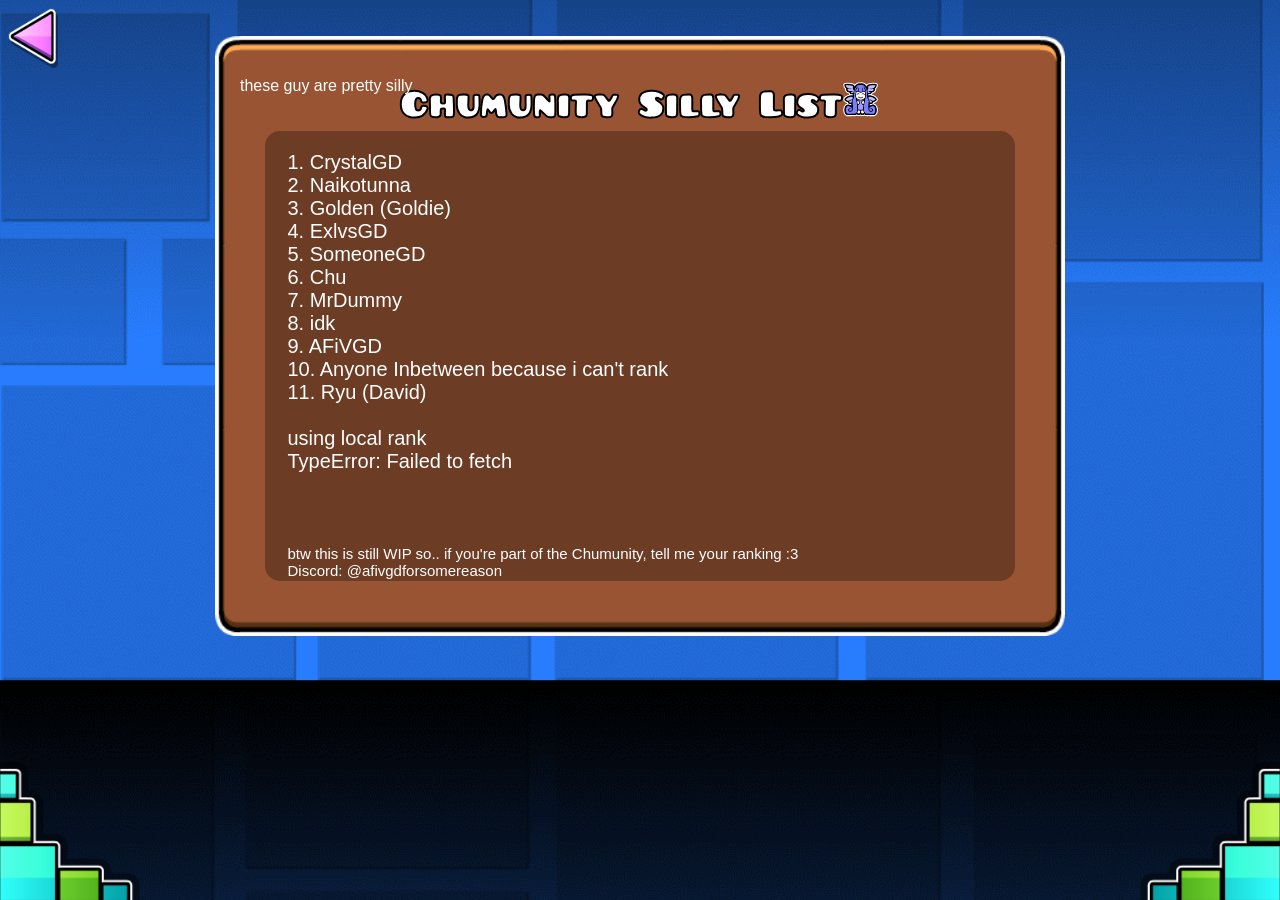
<file: pages/oldsillylist.html>
<!DOCTYPE html>
<html>
    <head>
        <title>Chumunity Silly List</title>
        <link rel="icon" type="image/jpg" href="../assets/image/chumunity_silly_list.png">
    </head>
    <body>
        <a href="../index.html"><img src="../assets/image/arrow_left.png" style="width: 50px;"></a>
        <div class="main-div">
            <p class="div-title">Chumunity Silly List<img style="width: 35px;" alt="Chu Icon" src="../assets/image/chu_icon.png"></p>
            <p style="font-family: Helvetica, sans-serif; -webkit-text-stroke: 0px white; position: absolute; top: 0%; left: 0%; transform: translate(0%, 0%);">these guy are pretty silly</p>
            <div class="inside-div">
                <p id="p-rank" class="p-rank">Loading...</p>
                <p class="bottom-p">btw this is still WIP so.. if you're part of the Chumunity, tell me your ranking :3<br>Discord: @afivgdforsomereason</p>

                <p class="top-p" style="visibility: hidden;">
                    top 3 lowk all furries lmao :3
                </p>
            </div>
        </div>
        <img src="../assets/image/corner_bottom_left.png" style="width: 140px; height: auto; position: absolute; left: 0%; top: 100%; transform: translate(0%, -100%);">
        <img src="../assets/image/corner_bottom_right.png" style="width: 140px; height: auto; position: absolute; left: 100%; top: 100%; transform: translate(-100%, -100%);">
        <style>
            @font-face {
                font-family: 'Pusab';
                src: url('../assets/fonts/PUSAB.otf') format('opentype');
                font-weight: normal;
                font-style: normal;
            }

            body {
                background-image: url("../assets/image/gd_bg.png");
                background-size: cover;
                background-position: center;
                background-blend-mode: multiply; 
                background-color: #287dff; 
            }

            .main-div {
                font-family: 'Pusab', sans-serif;
                color: white;
                -webkit-text-stroke: 2px black;

                border-width: 25px;
                border-style: solid;
                border-radius: 30px;
                background-color: #995533;
                border-image: url("../assets/image/square01.png") 12% round;

                width: 800px;
                height: 550px;
                position: absolute;
                top: 4%;
                left: 50%;
                transform: translate(-50%, 0%);
            }

            .inside-div {
                font-family: Helvetica, sans-serif;
                color: white;
                font-size: 20px;
                -webkit-text-stroke: 0px;
                background-color: #6c3c25;
                border-radius: 15px;
                position: absolute;
                top: 70px;
                left: 50%;
                transform: translate(-50%, 0%);
                width: 750px;
                height: 450px;
            }

            .div-title {
                font-size: 40px;
                width: 480px;
                position: absolute;
                top: 0%;
                left: 50%;
                transform: translate(-50%, -50%);
            }

            .p-rank {
                position: absolute;
                top: 0%;
                left: 3%;
                transform: translate(0%, 0%);
            }

            .bottom-p {
                font-size: 15px;
                position: absolute;
                top: 100%;
                left: 3%;
                transform: translate(0%, -150%);
            }

            .top-p {
                font-size: 10px;
                width: 130px;
                position: absolute;
                top: 0%;
                left: 100%;
                transform: translate(-100%, 0%);
            }

            /*.footer {
                /*background-image: url("../assets/image/gd_ground.png");
                background-blend-mode: multiply;
                background-color: #0066ff;
                background-repeat: repeat-x;
                height: 113px;
                position: absolute;
                top: 100%;
                left: 50%;
                transform: translate(-50%, 0%);
            }*/
        </style>
        <script>
                    /*const footer = document.getElementById("footer");
                    footer.style.width = document.body.style.width;
                    console.log(footer.style.width);
                    console.log(document.body.style.width);*/

                    /* W Gemini lowk. uh... ignore this comment i did NOT vibe coded this trust m-
                    
                    const url = '"https://gheomhetrys.ps.fhgdps.com/getCSL.php"';

                    fetch(url, {
                        method: 'GET'
                    })
                    .then(res => res.json())
                    .then(data => {
                        const p = document.getElementById("p-rank");
                        let html = "";
                        for (const [rank, name] of Object.entries(data)) {
                            html += `${rank}. ${name}<br>`;
                        }
                        p.innerHTML = html;
                    })
                    .catch(err => {
                        console.error("it cant load those list rank son:", err)
                        const p = document.getElementById("p-rank");
                        p.innerHTML = "<cr>failed to load rankings<br>err: " + err;
                        p.style.color = 'red';
                    });

                    fetch("https://gheomhetrys.ps.fhgdps.com/getGJLevels21.php", {
                        method: 'POST'
                    })
                    .then(data => {
                        console.log(data);
                    })
                    
                    
        <div class="footer" id="footer">
            <img src="../assets/image/floor_line.png" style="position: absolute; left: 50%; transform: translate(-50%, -450%); mix-blend-mode: lighten;">
            <img src="../assets/image/gd_ground.png" style="background-color: #0066ff; background-blend-mode: multiply;">
        </div>*/

                    let localDict = {
                        "1": "CrystalGD",
                        "2": "Naikotunna",
                        "3": "Golden (Goldie)",
                        "4": "ExlvsGD",
                        "5": "SomeoneGD",
                        "6": "Chu",
                        "7": "MrDummy",
                        "8": "idk",
                        "9": "AFiVGD",
                        "10": "Anyone Inbetween because i can't rank",
                        "11": "Ryu (David)"
                    }
                    
                    /*updateList(listDict);*/

                     // all those shit upthere, ARE USELESS. L GEMINI WASTING MY FUCKING TIME
                    
                    fetch("https://raw.githubusercontent.com/afivgd-svg/Very-Trusty-GD-Site/refs/heads/main/ranks.json").then(res => res.json()).then(data => {
                        updateList(data, true);
                    }).catch(err => {
                        console.error("failed to load rankings:", err)
                        const p = document.getElementById("p-rank");
                        p.innerHTML = "";
                        updateList(localDict, false);
                        p.innerHTML += `<br>using local rank<br>${err}`;
                    });

                    function updateList(dict, clear_text) {
                        const p = document.getElementById("p-rank");
                        let html = "";
                        for (const [rank, name] of Object.entries(dict)) {
                            html += `${rank}.  ${name}<br>`;
                        }
                        if (clear_text) p.innerHTML = html;
                        else p.innerHTML += html;
                        //p.style.visibility = "hidden";
                    }
        </script>
    </body>
</html>
</file>
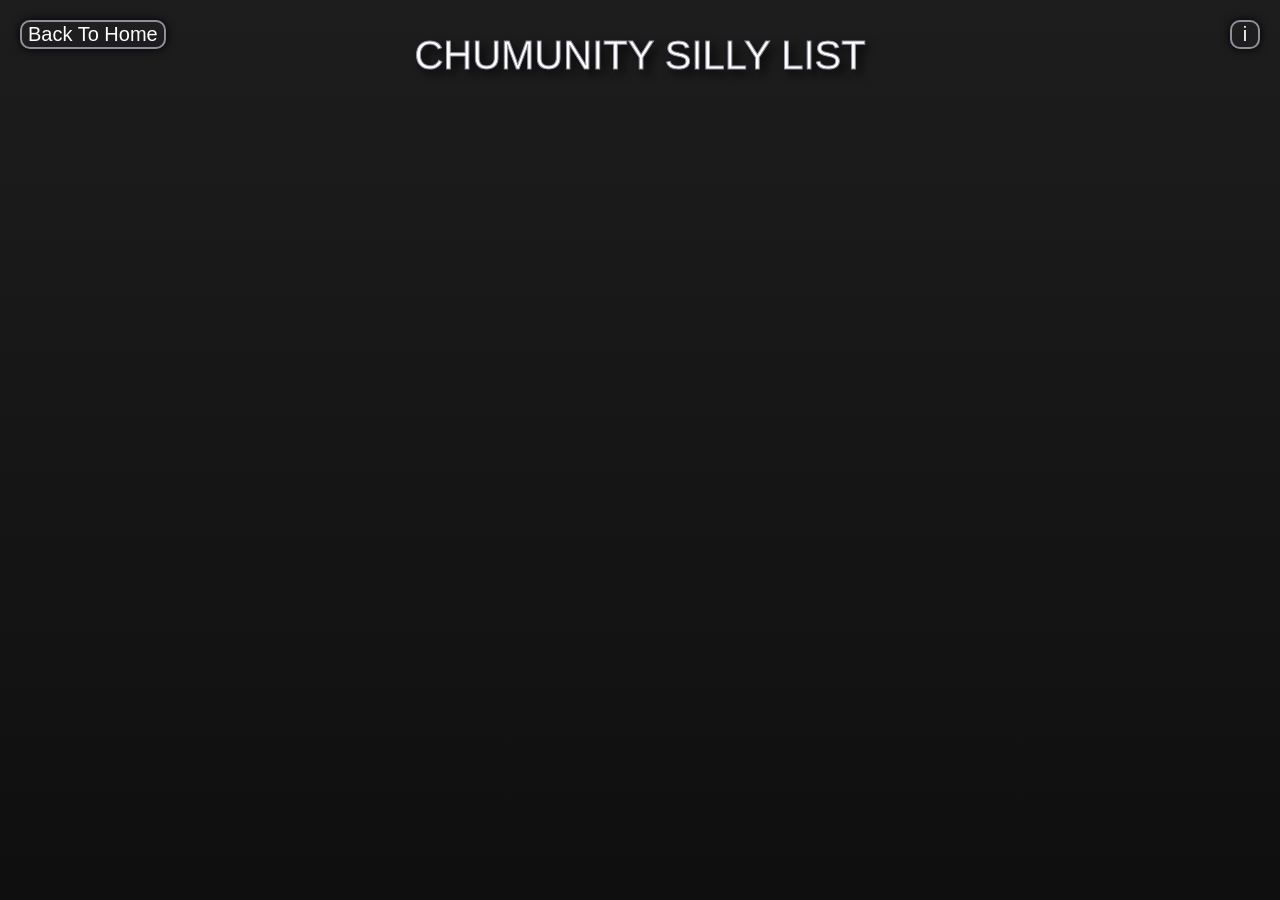
<file: pages/sillylist.html>
<!DOCTYPE html>
<html lang="en">
    <head>
        <!-- dont know i can make comments in html. lowk fire. -->
        <!-- plss dont judge me because of this TERRIBLE cowde. idk this looks terrible to me -->
        <meta charset="UTF-8">
        <meta name="viewport" content="width=device-width, initial-scale=1.0">
        <meta http-equiv="X-UA-Compatible" content="ie=edge">

        <title>Chumunity Silly List</title>

        <meta name="description" content="Chumunity Silly List is a Website">
        <link rel="icon" type="image/jpg" href="../assets/image/chumunity_silly_list.png">
        <link rel="stylesheet" href="../styles/sillylist_style.css">
    </head>

    <body>
        <p style="-webkit-text-stroke: 1px #8f8f9d; font-size: 40px; position: absolute; top: 15px; left: 50%; transform: translate(-50%, -50%); text-shadow: 5px 5px 10px rgba(0,0,0,3);">CHUMUNITY SILLY LIST</p>
        <p id="people-list"></p>
        <div id="list-container" style="display: grid; gap: 20px; max-width: 900px; width: 100%; position: absolute; top: 100px; left: 50%; transform: translate(-50%, 0%);"></div>
        <!--<p id="footer-text" class="footer-text">Give me your thought on this list! :3 | Discord: @afivgdforsomereason<br>This list is based on YOUR opinion because i can't rank :/</p>-->
        <p id="footer-text" class="footer-text">Can't edit this list until January 3rd 2027<br>Sorry :(</p>
        <button class="help-btn" onclick="alert('hi :3\nbtw this button does nothing at the time sowwy :(');">i</button>
        <a href="../index.html"><button class="back-btn">Back To Home</button></a>
        <!--<div class="overlay">
            <div class="mediaSocialPopup" id="mediaSocialPopup">
                <button class="close-btn" id="close-btn">X</button>
            </div>
        </div>-->
        <script src="sillylist_script.js"></script>
    </body>
</html>
</file>
<file: styles/sillylist_style.css>
@font-face {
    font-family: 'Pusab';
    src: url('../assets/fonts/PUSAB.otf') format('opentype');
    font-weight: normal;
    font-style: normal;
}

html, body {
    /*background-color: #1d1d1d;*/
    background: linear-gradient(to bottom, #00000000, #0000007d);
    background-color: #1d1d1d;
    background-attachment: fixed;
    background-repeat: no-repeat;
    font-family: Arial, Helvetica, sans-serif;
    color: white;
    height: 100%;
    display: flex;
    flex-direction: column;
    /*text-size-adjust: 12px;*/
    /*-webkit-text-stroke: 0.px black;*/
}

:root {
    --button-outline-color: #8f8f9d;
}

.list-boxes {
    gap: 20px;
    background: linear-gradient(#464646, #292929);
    border-radius: 20px;
    width: 100%;
    height: 100px;
    display: flex;
    align-items: center;
    box-shadow: 0px 0px 25px 5px rgba(0,0,0,0.7);
    cursor: pointer;
}

.list-boxes:hover {
    filter: brightness(130%);
    transition: filter 0.3s ease; /*uh... this shi lowk vibe coded. sowwy ;-;*/
}

.help-btn {
    width: 30px;
    position: fixed;
    top: 20px;
    right: 20px;
    transform: translate(0%, 0%);
}

.back-btn {
    position: fixed;
    top: 20px;
    left: 20px;
    transform: translate(0%, 0%);
}

button {
    color: white;
    font-size: 20px;

    /*background-color: rgb(167, 167, 167);*/
    background: linear-gradient(#1f1f1f, #1d1d1d);
    border-radius: 10px;
    border: 2px solid var(--button-outline-color);
    box-shadow: 0px 0px 10px rgb(0, 0, 0);
    cursor: pointer;
    text-align: center;
}

button:hover {
    filter: brightness(70%);
    transition: filter 0.2s ease;
}

.overlay {
    position: fixed;
    top: 0;
    left: 0;
    width: 100vw;
    height: 100vh;
    background-color: rgba(0, 0, 0, 0.6);

    position: fixed;
    left: 50%;
    top: 50%;
    transform: translate(-50%, -50%);
    z-index: 9999;
}

.mediaSocialPopup {
    /*
    font-family: 'Pusab', Arial;
    color: white;
    -webkit-text-stroke: 0.2vh black;
    text-shadow: 0.375vh 0.375vh 0vh rgba(0, 0, 0, 0.3);
    */
    display: flex;
    align-items: center;
    justify-content: center;

    gap: 10px;

    width: 700px;
    height: 400px;
    background: linear-gradient(#1f1f1f, #0f0f0f);
    border-radius: 10px;
    border: 2px solid var(--button-outline-color);
    box-shadow: 0px 0px 10px rgb(0, 0, 0);

    position: fixed;
    left: 50%;
    top: 50%;
    transform: translate(-50%, -50%);
}

.close-btn {
    color: white;
    font-size: 20px;

    display: flex;
    align-items: center;
    justify-content: center;

    /*background-color: rgb(167, 167, 167);*/
    background: linear-gradient(#1f1f1f, #1d1d1d);
    border-radius: 10px;
    border: 2px solid var(--button-outline-color);
    box-shadow: 0px 0px 10px rgb(0, 0, 0);
    cursor: pointer;
    text-align: center;

    width: 30px;
    height: 30px;
    position: absolute;
    top: -10px;
    left: -10px;
    /*transform: translate(-15%, -15%);*/
}

.close-btn:hover {
    filter: brightness(70%);
    transition: filter 0.2s ease;
}

.gdBtn {
    background-image: url('../assets/image/gd.png');

    background-repeat: no-repeat;
    background-position: center;
    background-size: 100% 100%;
    
    width: 70px;
    height: 71px;
    
    border: none;
    cursor: pointer;
    border-radius: 15px;
    
    text-indent: -9999px;
    
    box-shadow: 0px 0px 10px rgb(0, 0, 0);
}

.ytBtn {
    background-image: url('../assets/image/youtube.png');

    background-repeat: no-repeat;
    background-position: center;
    background-size: 100% 100%;
    
    width: 70px;
    height: 71px;
    
    border: none;
    cursor: pointer;
    border-radius: 15px;
    
    text-indent: -9999px;
    
    box-shadow: 0px 0px 10px rgb(0, 0, 0);
}

.footer-text {
    text-align: center;
    visibility: hidden;
    position: absolute;
    left: 50%;
    transform:
    translate(-50%, 0%);
}
</file>
